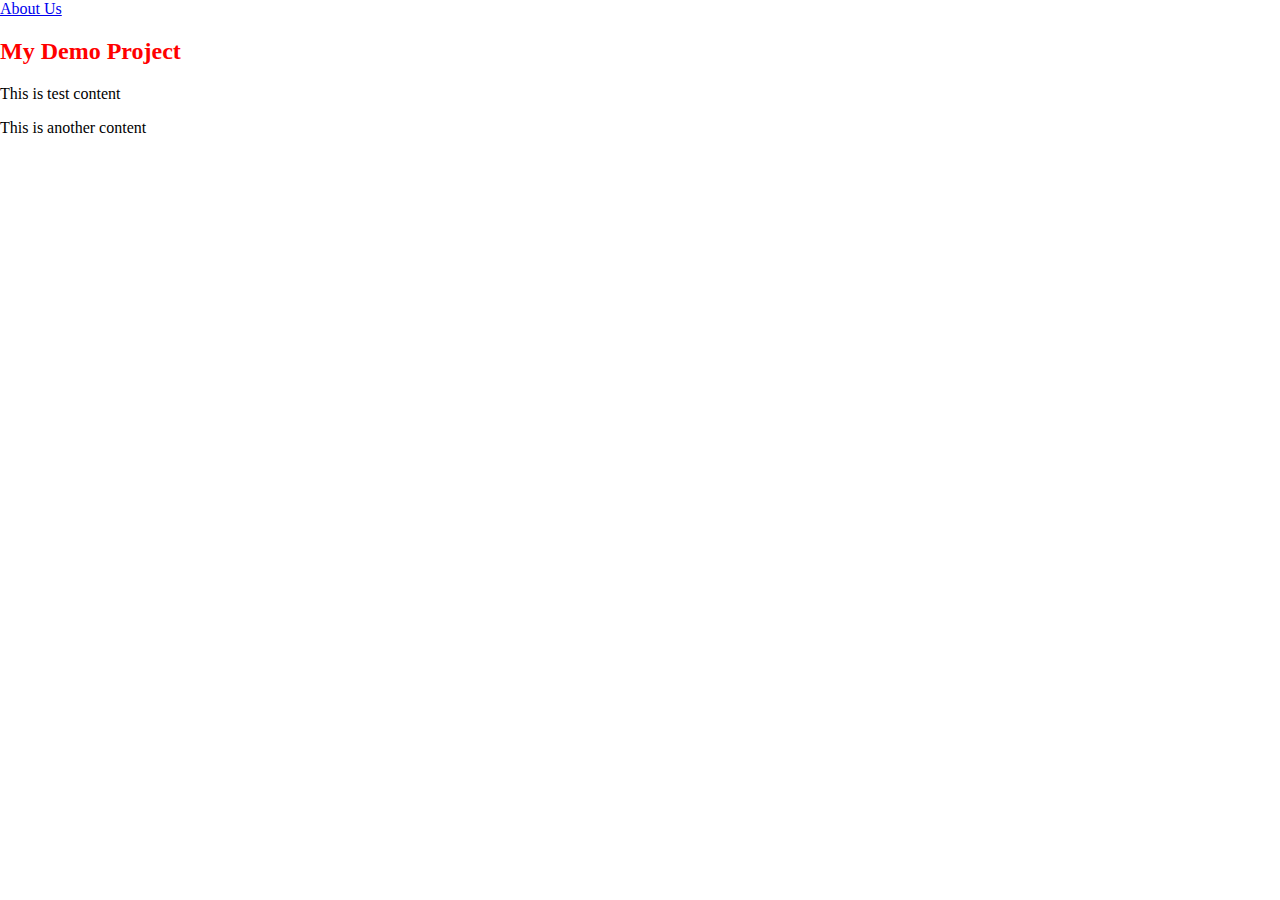
<file: index.html>
<!DOCTYPE html>
<html>
	<head>
		<title>My HTML Project</title>
		<link rel="stylesheet" href="./css/style.css"/>
	</head>
	<body>
		<nav>
			<a href="about.html">About Us</a>
		</nav>
		<h2>My Demo Project</h2>
		<p>This is test content</p>
		<p>This is another content</p>
	</body>
</html>
</file>
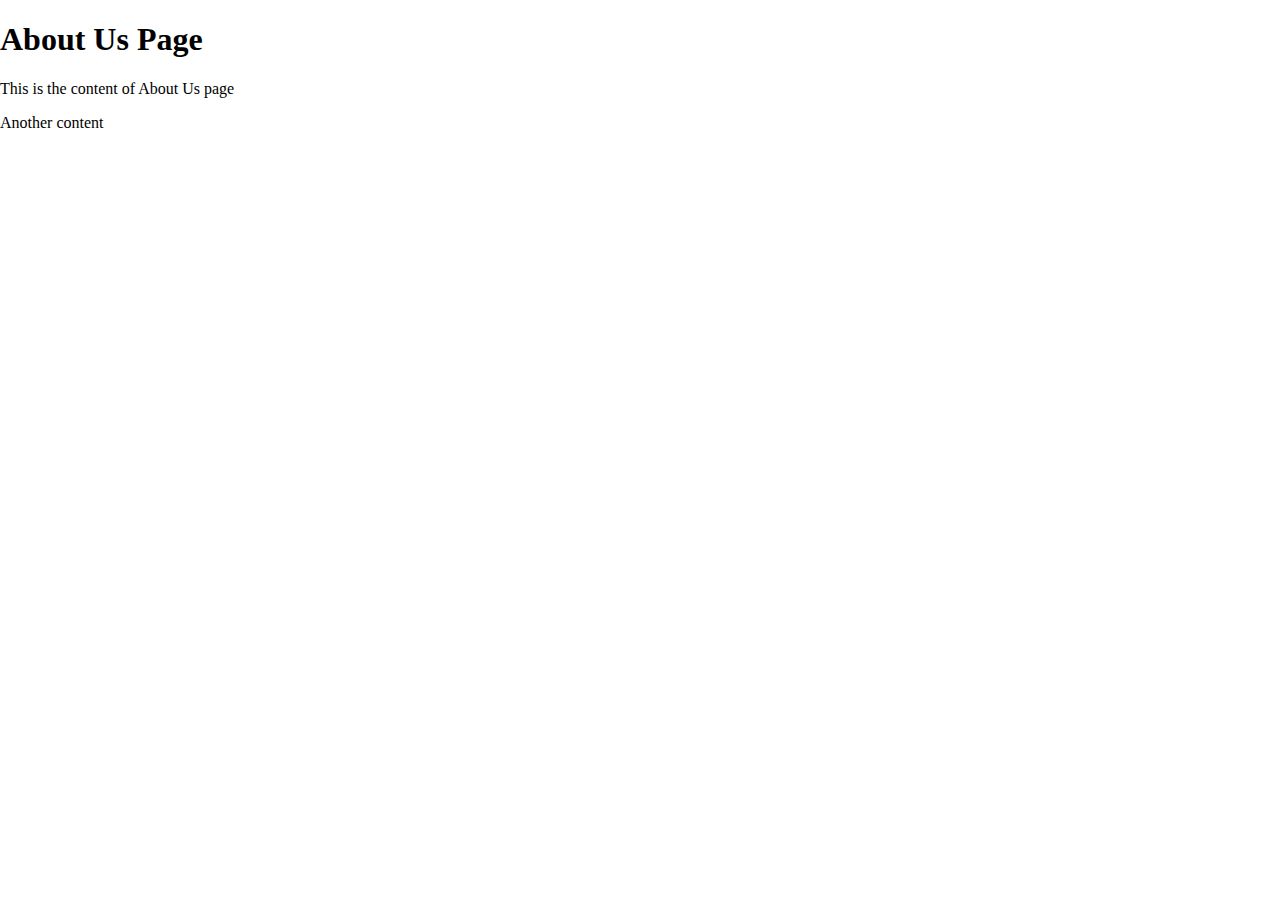
<file: about.html>
<!DOCTYPE html>
<html>
	<head>
		<title>My HTML Project</title>
		<link href="./css/style.css" rel="stylesheet"/>
	</head>
	<body>
		<h1>About Us Page</h1>
		<p>This is the content of About Us page</p>
		<p>Another content</p>
	</body>
</html>
</file>
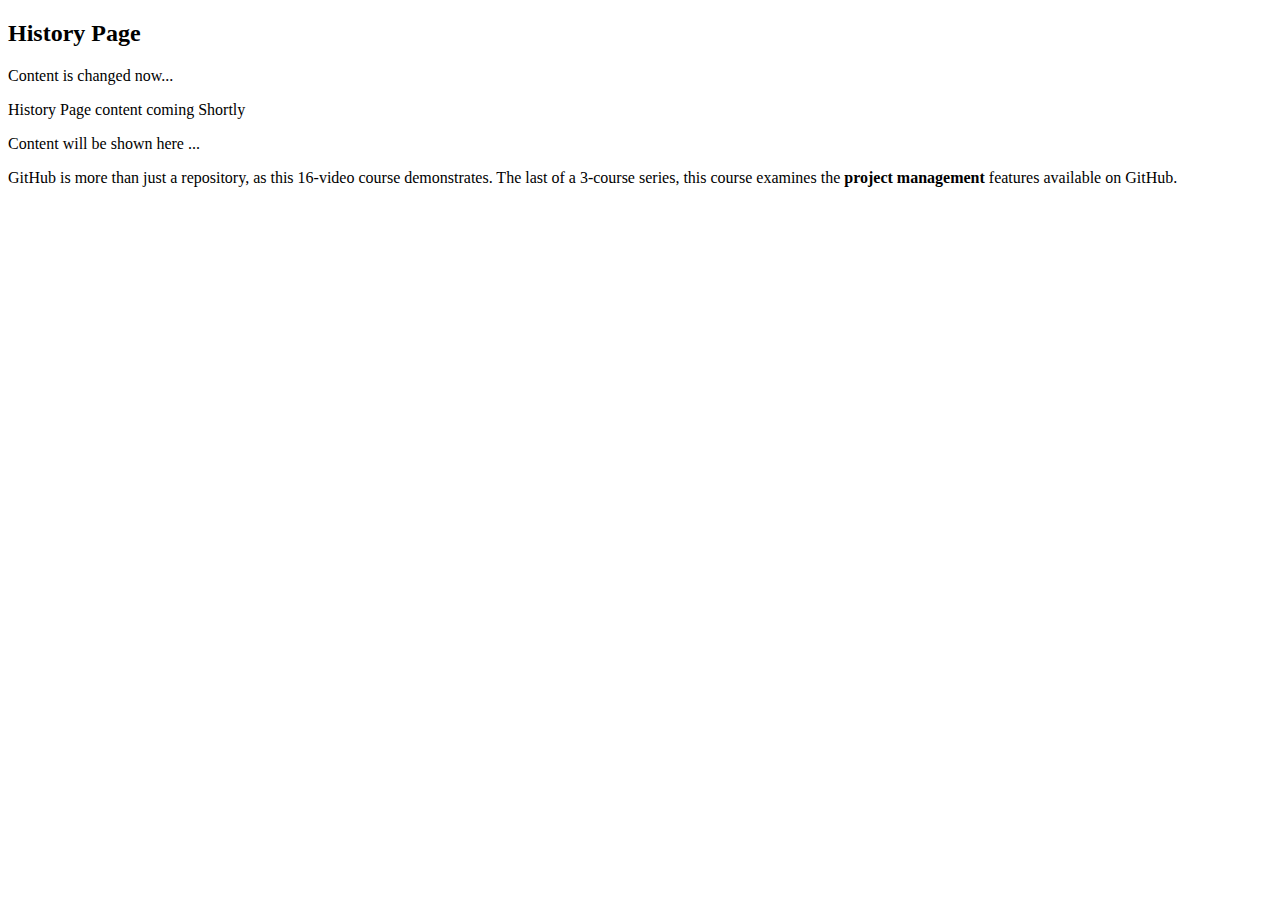
<file: history.html>
<!DOCTYPE html>
<html>
	<head>
		<title>History Page</title>
	</head>
	<body>
		<h2>History Page</h2>
		<p>Content is changed now...</p>
		<p>History Page content coming Shortly</p>
		<p>Content will be shown here ...</p>
		<p>GitHub is more than just a repository, as this 16-video course demonstrates. The last of a 3-course series, this course examines the <strong> project management</strong> features available on GitHub.</p>
	</body>
</html>
</file>
<file: css/style.css>
body {
	margin: 0;
	padding: 0;
}

h2 {
	color: red;
}
</file>
